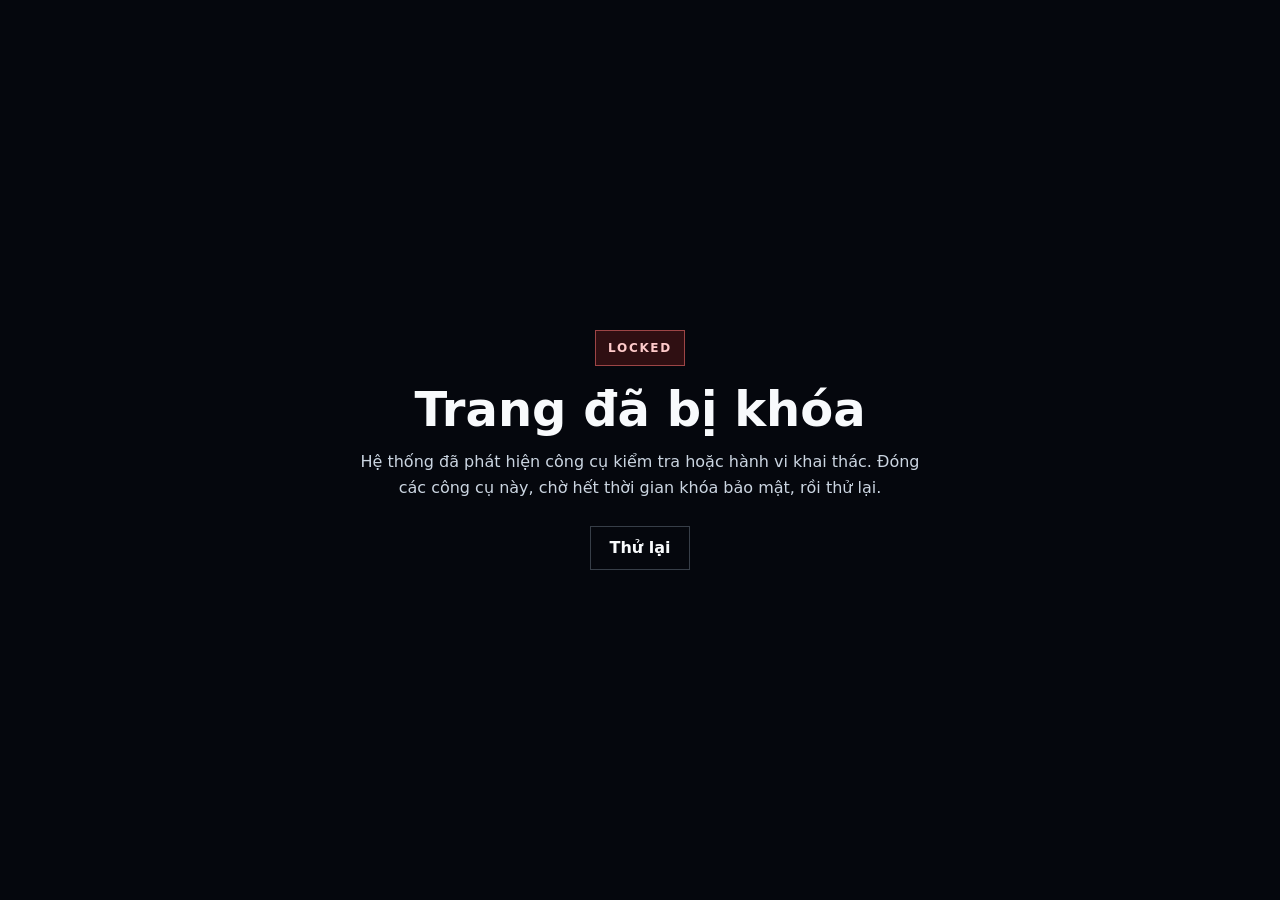
<file: security-locked.html>
<!DOCTYPE html>
<html lang="vi">
<head>
    <meta charset="UTF-8">
    <meta name="viewport" content="width=device-width, initial-scale=1">
    <meta name="referrer" content="no-referrer">
    <meta http-equiv="Cache-Control" content="no-store">
    <title>Trang đã bị khóa - Quán Chill</title>
    <style>
        html,
        body {
            width: 100%;
            height: 100%;
            margin: 0;
            overflow: hidden;
            background: #05070d;
            color: #f8fafc;
            font-family: system-ui, -apple-system, BlinkMacSystemFont, "Segoe UI", sans-serif;
        }

        main {
            min-height: 100%;
            display: grid;
            place-items: center;
            padding: 24px;
            box-sizing: border-box;
            text-align: center;
        }

        section {
            max-width: 560px;
        }

        .mark {
            display: inline-grid;
            place-items: center;
            height: 34px;
            padding: 0 12px;
            margin-bottom: 18px;
            border: 1px solid rgba(248, 113, 113, 0.55);
            background: rgba(127, 29, 29, 0.35);
            color: #fecaca;
            font-size: 12px;
            font-weight: 800;
            letter-spacing: 0.14em;
        }

        h1 {
            margin: 0 0 14px;
            font-size: clamp(28px, 6vw, 48px);
            line-height: 1.05;
        }

        p {
            margin: 0;
            color: #cbd5e1;
            font-size: 16px;
            line-height: 1.65;
        }

        a {
            display: inline-flex;
            align-items: center;
            justify-content: center;
            min-height: 42px;
            margin-top: 24px;
            padding: 0 18px;
            border: 1px solid rgba(148, 163, 184, 0.35);
            color: #f8fafc;
            text-decoration: none;
            font-weight: 700;
        }
    </style>
</head>
<body>
    <main role="alert" aria-live="assertive">
        <section>
            <div class="mark">LOCKED</div>
            <h1>Trang đã bị khóa</h1>
            <p>Hệ thống đã phát hiện công cụ kiểm tra hoặc hành vi khai thác. Đóng các công cụ này, chờ hết thời gian khóa bảo mật, rồi thử lại.</p>
            <a href="/">Thử lại</a>
        </section>
    </main>
</body>
</html>
</file>
